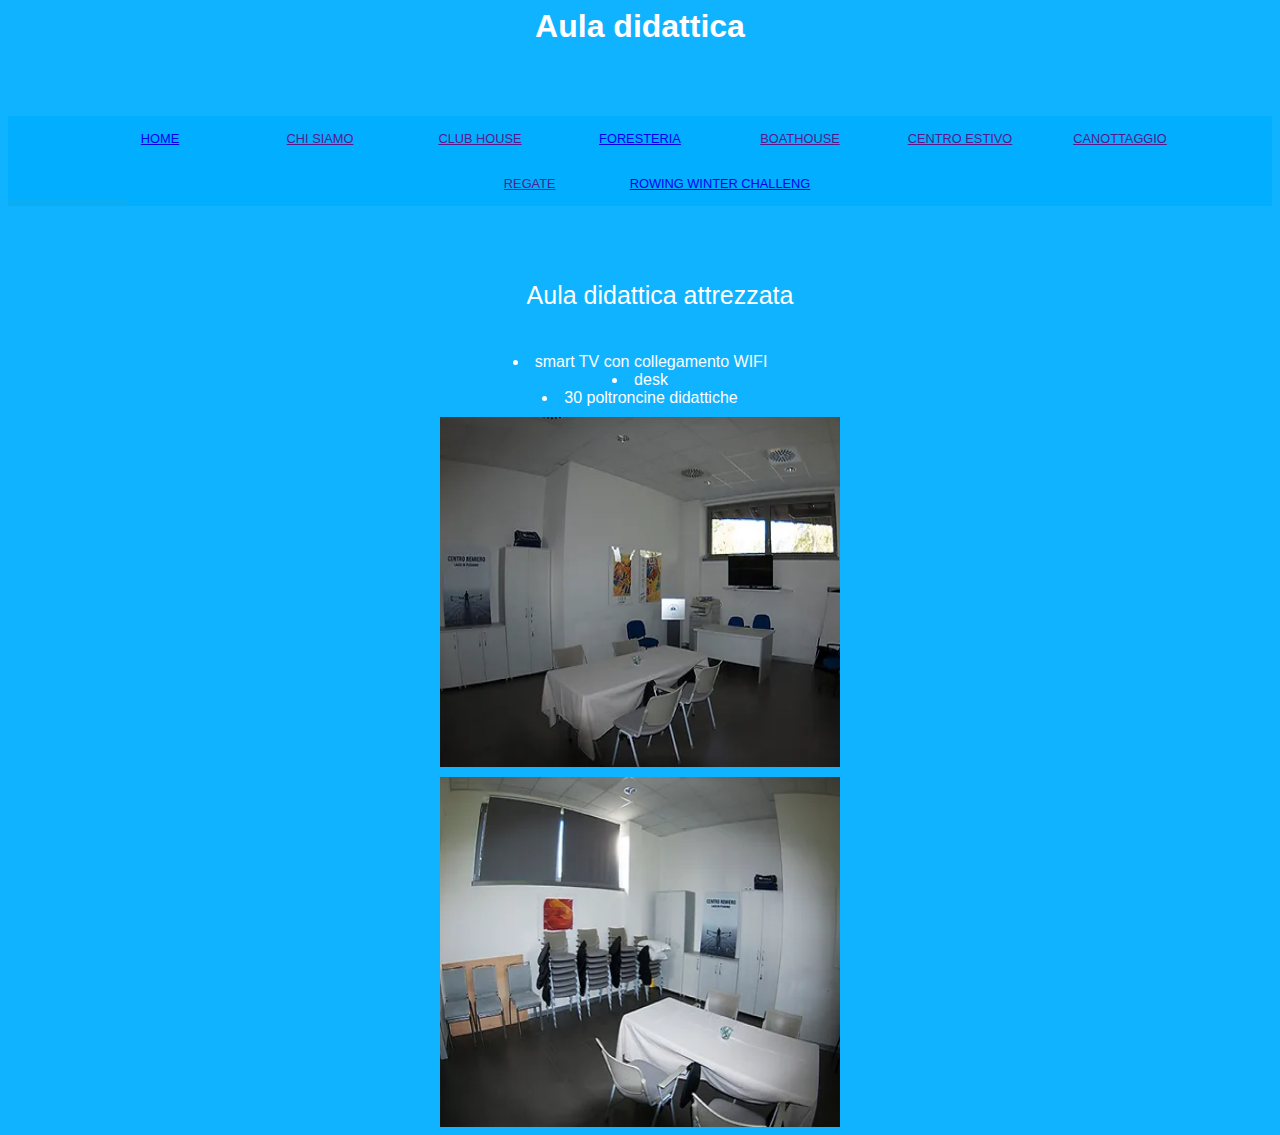
<file: aula didattica.html>
<html>
  <head>
    <link rel="stylesheet" type="text/css" href="sito.css">
  </head>
   
  <body>
    <h1>Aula didattica</h1>
    <nav>
        <ul id="main">
        <li><a href="index.html" >home</li></a>
          <li><a href =""> chi siamo</a>
            <ul class="drop">
              <div>
                <li><a href ="storia.html"> storia</li></a>
                <li><a href ="il consiglio.html">il consiglio</li></a>
                <li><a href="soci.html">i  soci</li></a>
                <li><a href ="contatti.html"> contatti</li></a>
              
              </div>
            </ul>
          </li>
               
       
       
          <li><a href =""> Club house</a>
            <ul class="drop">
              <div>
                <li><a href ="zona relax.html"> zona relax</li></a>
                <li><a href ="palestra.html"> palestre</li></a>
                <li><a href ="aula didattica.html"> aula didattica</li></a>
                <li><a href ="infermeria.html">infermeria </li></a>
               
              </div>
            </ul>
          </li>
          <li><a href ="foresteria.html"> foresteria</a>
            <ul class="drop">
              <div>
                <li><a href =""> centro Remiero</li></a>
                <li>pusiano-palazzo beauharnais</li>
              </div>
            </ul>
          </li>
    
          <li><a href =""> boathouse</a>
            <ul class="drop">
              <div>
                <li><a href =""> hangar barche </li></a>
             
              </div>
            </ul>
          </li>
          <li><a href =""> centro estivo </a>
            <ul class="drop">
              <div>
                <li><a href =""> il centro dell'estate </li></a>
             
              </div>
            </ul>
          </li>
    
          <li><a href =""> canottaggio </a>
            <ul class="drop">
              <div>
                <li><a href =""> sezioni </li></a>
                <li>attività con le scuole </li>
                <li>corsi canottaggio </li>
              </div>
            </ul>
          </li>
         
          <li><a href =""> regate </a>
            <ul class="drop">
              <div>
                <li><a href =""> regate nazionali</li></a>
                <li>regate regionali</li>
               
              
              </div>
            </ul>
          </li>
          <li><a href ="rowing winter challenge.html"> rowing winter challeng</li></a>
    <div id="marker"></div>
        </ul>
      </nav>
  
   
    <ul>Aula didattica attrezzata</ul><br>
 
        <li>smart TV con collegamento WIFI</li>
          <li>desk</li>
          <li>30 poltroncine didattiche</li>
      
  <img src="aula didattica.png">
  <img src="aula didattica 2.png">
 <style> 
  img {margin-top: 10px ;
    margin-left: 150px;
    height: 350px;
  width: 400px;}

  img {margin-top: 10px ;
    margin-right: 150px;
    height: 350px;
  width: 400px;px;}
ul{font-size: 25px;}

</style>
    
      
    
      
      
    </body>

      </html>
</file>
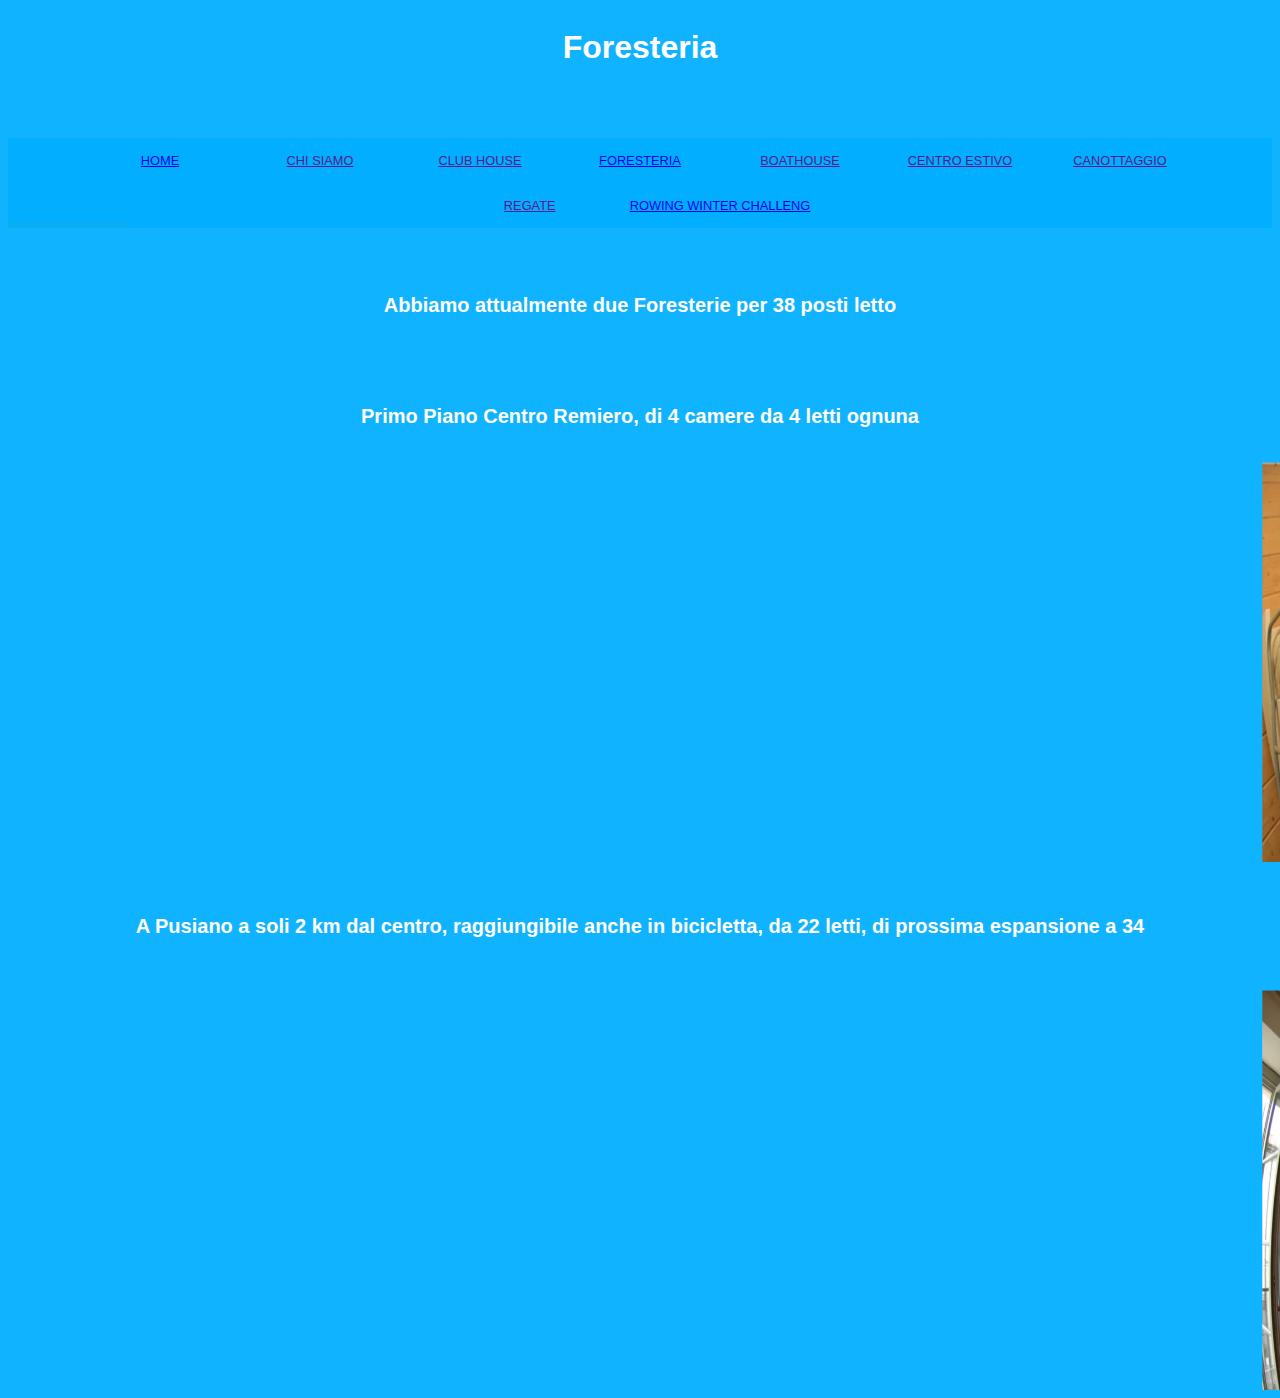
<file: foresteria.html>
<html>
<head>
    <link rel="stylesheet" href="sito.css">
  <title>Foresteria</title>
  <style>
    img{height: 500px;
    width: 500px;}
    #main-content {
      min-height: 100vh;
      display: flex;
      flex-direction: column;
      justify-content: flex-start;
    }
    
    .container {
      flex: 1;
      display: flex;
      flex-direction: column;
      justify-content: flex-start;
    }
    
    .footer {
      display: flex;
      justify-content: center;
      align-items: flex-end;
      margin-top: auto;
    }
    h2{font-size: 20px;}
    marquee{margin-left: 600px;}
  </style>
</head>
<body id="main-content">

  <div class="container">


  

 <h1>Foresteria</h1>
 <nav>
  <ul id="main">
  <li><a href="index.html" >home</li></a>
    <li><a href =""> chi siamo</a>
      <ul class="drop">
        <div>
          <li><a href ="storia.html"> storia</li></a>
          <li><a href ="il consiglio.html">il consiglio</li></a>
          <li><a href="soci.html">i  soci</li></a>
          <li><a href ="contatti.html"> contatti</li></a>
        
        </div>
      </ul>
    </li>
         
 
 
    <li><a href =""> Club house</a>
      <ul class="drop">
        <div>
          <li><a href ="zona relax.html"> zona relax</li></a>
          <li><a href ="palestra.html"> palestre</li></a>
          <li><a href ="aula didattica.html"> aula didattica</li></a>
          <li><a href ="infermeria.html">infermeria </li></a>
         
        </div>
      </ul>
    </li>
    <li><a href ="foresteria.html"> foresteria</a>
      <ul class="drop">
        <div>
          <li><a href =""> centro Remiero</li></a>
          <li>pusiano-palazzo beauharnais</li>
        </div>
      </ul>
    </li>

    <li><a href =""> boathouse</a>
      <ul class="drop">
        <div>
          <li><a href =""> hangar barche </li></a>
       
        </div>
      </ul>
    </li>
    <li><a href =""> centro estivo </a>
      <ul class="drop">
        <div>
          <li><a href =""> il centro dell'estate </li></a>
       
        </div>
      </ul>
    </li>

    <li><a href =""> canottaggio </a>
      <ul class="drop">
        <div>
          <li><a href =""> sezioni </li></a>
          <li>attività con le scuole </li>
          <li>corsi canottaggio </li>
        </div>
      </ul>
    </li>
   
    <li><a href =""> regate </a>
      <ul class="drop">
        <div>
          <li><a href =""> regate nazionali</li></a>
          <li>regate regionali</li>
         
        
        </div>
      </ul>
    </li>
    <li><a href ="rowing winter challenge.html"> rowing winter challeng</li></a>
<div id="marker"></div>
  </ul>
</nav>


    <h2>Abbiamo attualmente due Foresterie per 38 posti letto</h2>
     <br><br><br>
  




        
    
        
    <h2> Primo Piano Centro Remiero, di 4 camere da 4 letti ognuna</h2>
     <br>
     <marquee behavior="scroll" direction="left" width="700" height="400" scrollamount="5">
      <img src="Immagine1.png" alt="image1">
      <img src="Immagine2.png" alt="image2">
      <img src="Immagine3.png" alt="image3">
      <img src="Immagine4.png" alt="image3">
    </marquee>
    <br><br>
        <h2>A Pusiano a soli 2 km dal centro, raggiungibile anche in bicicletta, da 22 letti, di prossima espansione a 34</h2>
        <br><br>
        <marquee behavior="scroll" direction="left" width="700" height="400" scrollamount="5">
          <img src="Immagine5.png" alt="image1">
          <img src="Immagine6.png" alt="image2">
          <img src="Immagine7.png" alt="image3">
          <img src="Immagine8.png" alt="image3">
        </marquee>
</file>
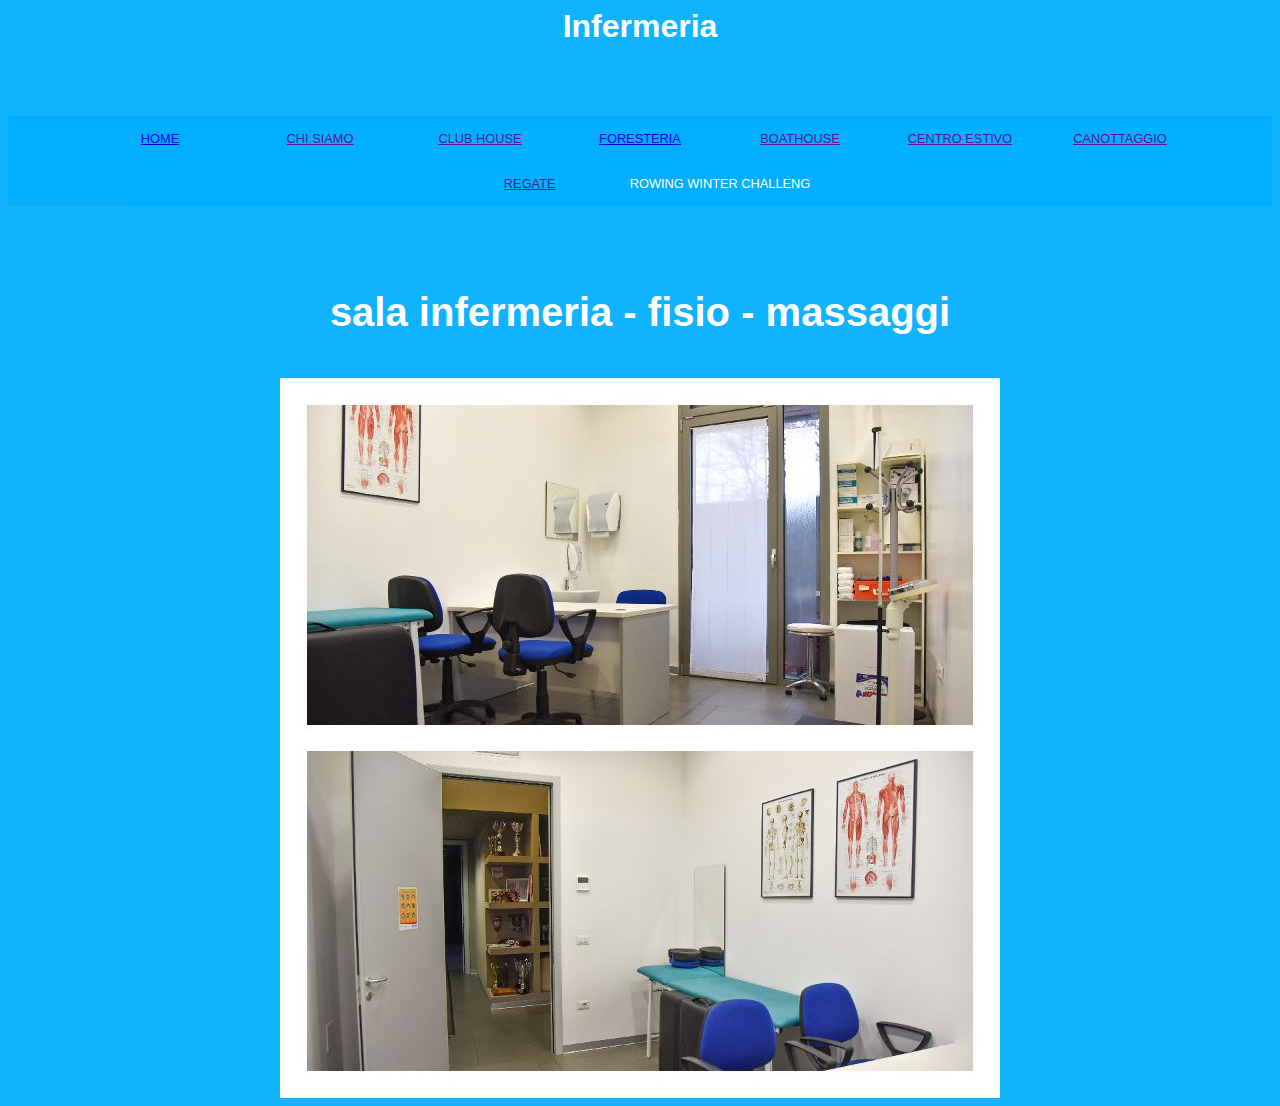
<file: infermeria.html>
<html>
  <head>
    <link rel="stylesheet" type="text/css" href="sito.css">
  </head>
   
  <body>
    <h1> Infermeria</h1>
    <nav>
      <ul id="main">
      <li><a href="index.html" >home</li></a>
        <li><a href =""> chi siamo</a>
          <ul class="drop">
            <div>
              <li><a href ="storia.html"> storia</li></a>
              <li><a href ="il consiglio.html">il consiglio</li></a>
              <li><a href="soci.html">i  soci</li></a>
              <li><a href ="contatti.html"> contatti</li></a>
            
            </div>
          </ul>
        </li>
             
     
     
        <li><a href =""> Club house</a>
          <ul class="drop">
            <div>
              <li><a href ="zona relax.html"> zona relax</li></a>
              <li><a href ="palestra.html"> palestre</li></a>
              <li><a href ="aula didattica.html"> aula didattica</li></a>
              <li><a href ="infermeria.html">infermeria </li></a>
             
            </div>
          </ul>
        </li>
        <li><a href ="foresteria.html"> foresteria</a>
          <ul class="drop">
            <div>
              <li><a href =""> centro Remiero</li></a>
              <li>pusiano-palazzo beauharnais</li>
            </div>
          </ul>
        </li>
  
        <li><a href =""> boathouse</a>
          <ul class="drop">
            <div>
              <li><a href =""> hangar barche </li></a>
           
            </div>
          </ul>
        </li>
        <li><a href =""> centro estivo </a>
          <ul class="drop">
            <div>
              <li><a href =""> il centro dell'estate </li></a>
           
            </div>
          </ul>
        </li>
  
        <li><a href =""> canottaggio </a>
          <ul class="drop">
            <div>
              <li><a href =""> sezioni </li></a>
              <li>attività con le scuole </li>
              <li>corsi canottaggio </li>
            </div>
          </ul>
        </li>
       
        <li><a href =""> regate </a>
          <ul class="drop">
            <div>
              <li><a href =""> regate nazionali</li></a>
              <li>regate regionali</li>
             
            
            </div>
          </ul>
        </li>
  <li>rowing winter challeng </li>
  <div id="marker"></div>
      </ul>
    </nav>
  
  <h2> sala infermeria - fisio - massaggi</h2>
  <img src="infermeria.jpg">
 <style> 
  img {margin-top: 10px ;
    height: 720px;
  width: 720px;}
  body{}
</style>
    
      
    
      
      
    </body>

      </html>
</file>
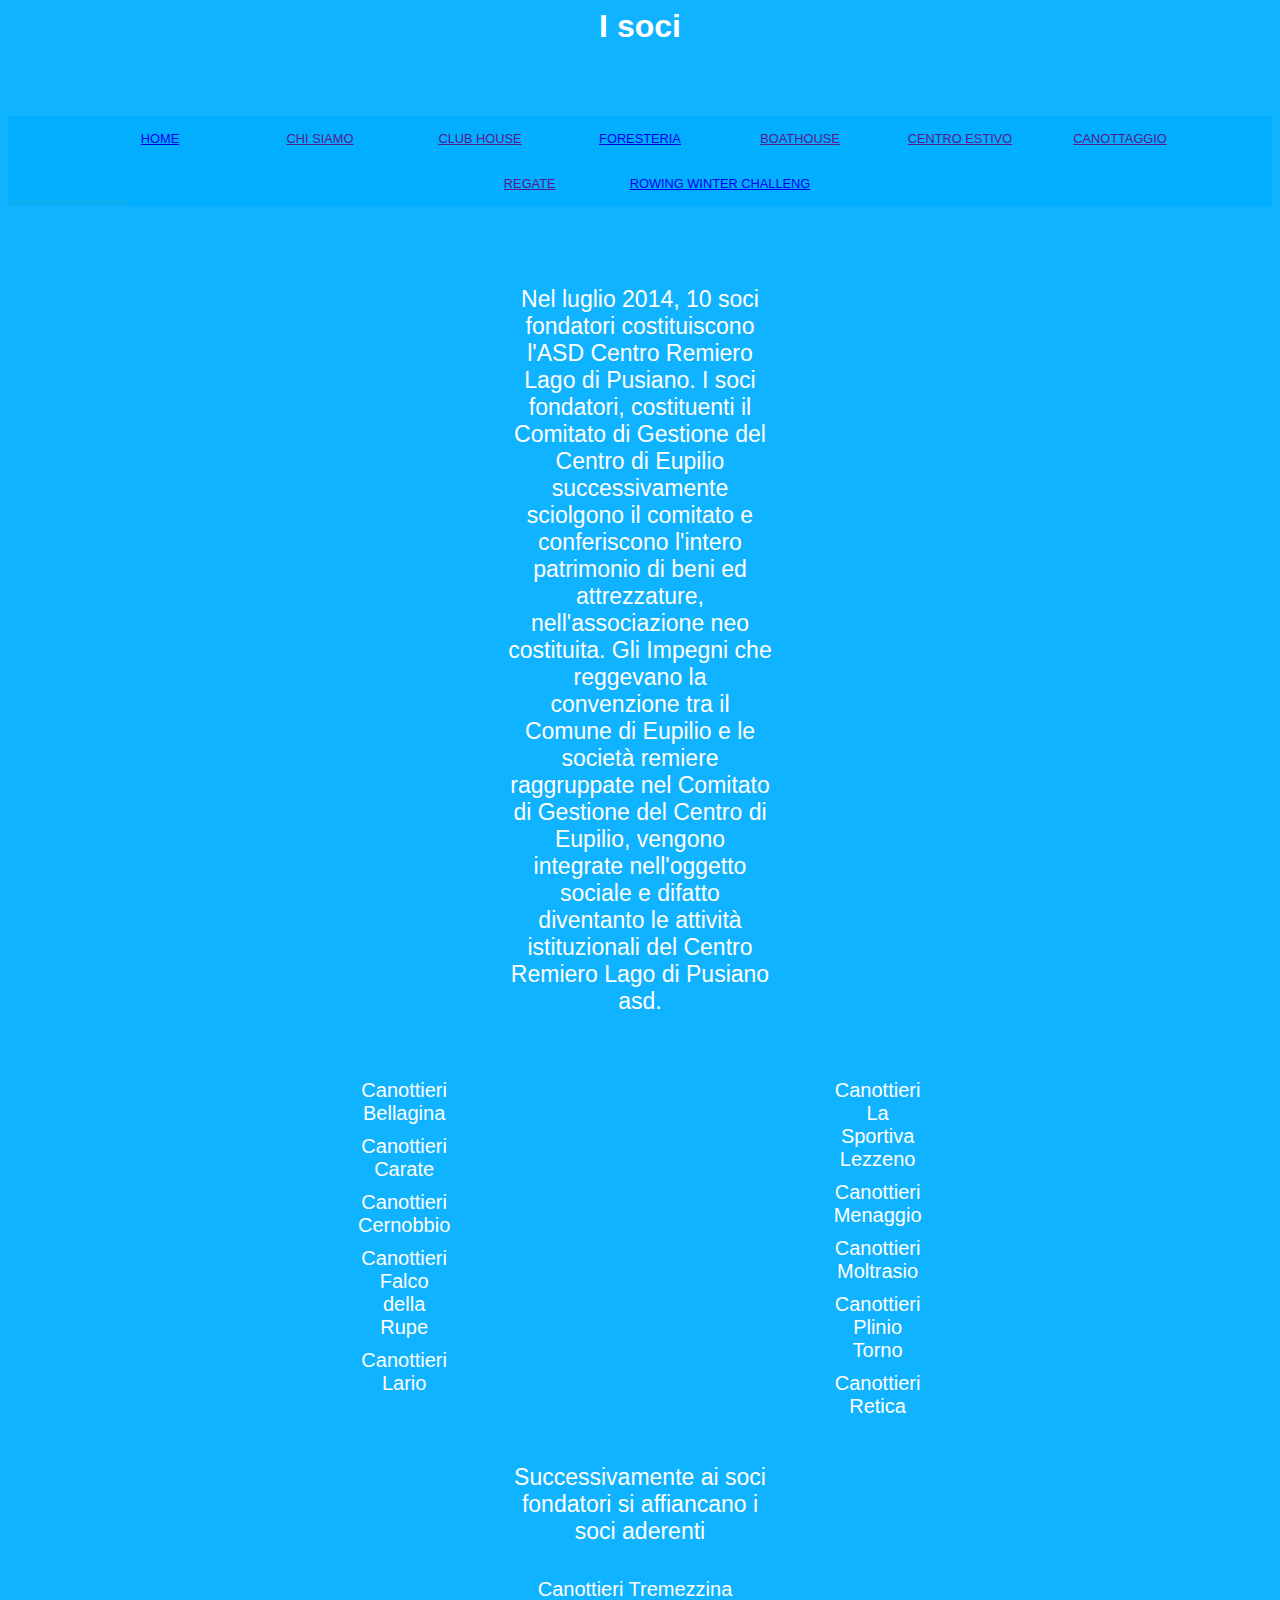
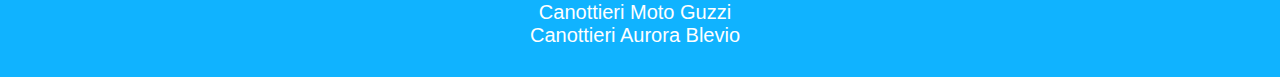
<file: soci.html>
<html>
    <link rel="stylesheet" href="sito.css">
  <head>
    
    <title>La mia pagina</title>
    <style>
      body {
        background-image: url("");
       background-size: cover;
    background-position: center;
    
       
   
    
   
      }
      
      .container {
        
        margin: 30px;
        margin-left:200px ;
        margin-right: 200px;
       
      }
      
      .centered-text {
        
        margin-bottom: 30px;
      }
      
      .centered-text h1 {
        font-size: 70px;
       
      }
      
      .centered-text p {
        font-size: 23px;
        margin-left: 300px;
        margin-right: 300px;
       
   
      }
      
      .person-list {
        display: flex;
        justify-content: space-between;
      }
      
      .person-list .people {
        flex-basis: 45%;
      }
      
      .person-list h2 {
        font-size: 40px;
      }
      
      .person-list ul {
        list-style: none;
        padding: 0;
        margin-left: 150px;
        margin-right: 150px;
      }
      
      .person-list ul li {
        margin-bottom: 10px;
        font-size: 20px;
      }
      .person2-list ul {
        list-style: none;
        padding: 0;
        margin-left: 90px;
        margin-right: 100px;
        font-size: 20px;
      }
    </style>
  </head>
  <body>
    <h1>I soci</h1>
    <nav>
      <ul id="main">
      <li><a href="index.html" >home</li></a>
        <li><a href =""> chi siamo</a>
          <ul class="drop">
            <div>
              <li><a href ="storia.html"> storia</li></a>
              <li><a href ="il consiglio.html">il consiglio</li></a>
              <li><a href="soci.html">i  soci</li></a>
              <li><a href ="contatti.html"> contatti</li></a>
            
            </div>
          </ul>
        </li>
             
     
     
        <li><a href =""> Club house</a>
          <ul class="drop">
            <div>
              <li><a href ="zona relax.html"> zona relax</li></a>
              <li><a href ="palestra.html"> palestre</li></a>
              <li><a href ="aula didattica.html"> aula didattica</li></a>
              <li><a href ="infermeria.html">infermeria </li></a>
             
            </div>
          </ul>
        </li>
        <li><a href ="foresteria.html"> foresteria</a>
          <ul class="drop">
            <div>
              <li><a href =""> centro Remiero</li></a>
              <li>pusiano-palazzo beauharnais</li>
            </div>
          </ul>
        </li>
  
        <li><a href =""> boathouse</a>
          <ul class="drop">
            <div>
              <li><a href =""> hangar barche </li></a>
           
            </div>
          </ul>
        </li>
        <li><a href =""> centro estivo </a>
          <ul class="drop">
            <div>
              <li><a href =""> il centro dell'estate </li></a>
           
            </div>
          </ul>
        </li>
  
        <li><a href =""> canottaggio </a>
          <ul class="drop">
            <div>
              <li><a href =""> sezioni </li></a>
              <li>attività con le scuole </li>
              <li>corsi canottaggio </li>
            </div>
          </ul>
        </li>
       
        <li><a href =""> regate </a>
          <ul class="drop">
            <div>
              <li><a href =""> regate nazionali</li></a>
              <li>regate regionali</li>
             
            
            </div>
          </ul>
        </li>
        <li><a href ="rowing winter challenge.html"> rowing winter challeng</li></a>
  <div id="marker"></div>
      </ul>
    </nav>


    <div class="container">
      <div class="centered-text">
    
        <p>Nel luglio 2014, 10 soci fondatori costituiscono l'ASD Centro Remiero Lago di Pusiano. I soci fondatori, costituenti il Comitato di Gestione del Centro di Eupilio successivamente sciolgono il comitato e conferiscono l'intero patrimonio di beni ed attrezzature, nell'associazione neo costituita.

            Gli Impegni che reggevano la convenzione tra il Comune di Eupilio e le società remiere raggruppate nel Comitato di Gestione del Centro di Eupilio, vengono integrate nell'oggetto sociale e difatto diventanto le attività istituzionali del Centro Remiero Lago di Pusiano asd.</p>
      </div>
      
      <div class="person-list">
        <div class="people">
          <h2></h2>
          <ul>
            <li>Canottieri Bellagina</li>
            <li>Canottieri Carate </li>
            <li>Canottieri Cernobbio</li>
            <li>Canottieri Falco della Rupe</li>
            <li>Canottieri Lario</li>
          </ul>
        </div>
        
        <div class="people">
          <h2></h2>
          <ul>
            <li>Canottieri La Sportiva Lezzeno</li>
            <li>Canottieri Menaggio</li>
            <li>Canottieri Moltrasio</li>
            <li>Canottieri Plinio Torno</li>
            <li>Canottieri Retica</li>
            
          </ul>

        </div>
      </div>
    </div>
    <div class="container">
      <div class="centered-text">
    
        <p> Successivamente ai soci fondatori si affiancano i soci aderenti </p>
       
      </div>
      <div class="person2-list">
        <div class="people">
          <h2></h2>
          <ul>
            <li>Canottieri Tremezzina</li>
            <li>Canottieri Moto Guzzi </li>
            <li>Canottieri Aurora Blevio</li>
            
          </ul>
        </div>
        
  </body>
</html>
</file>
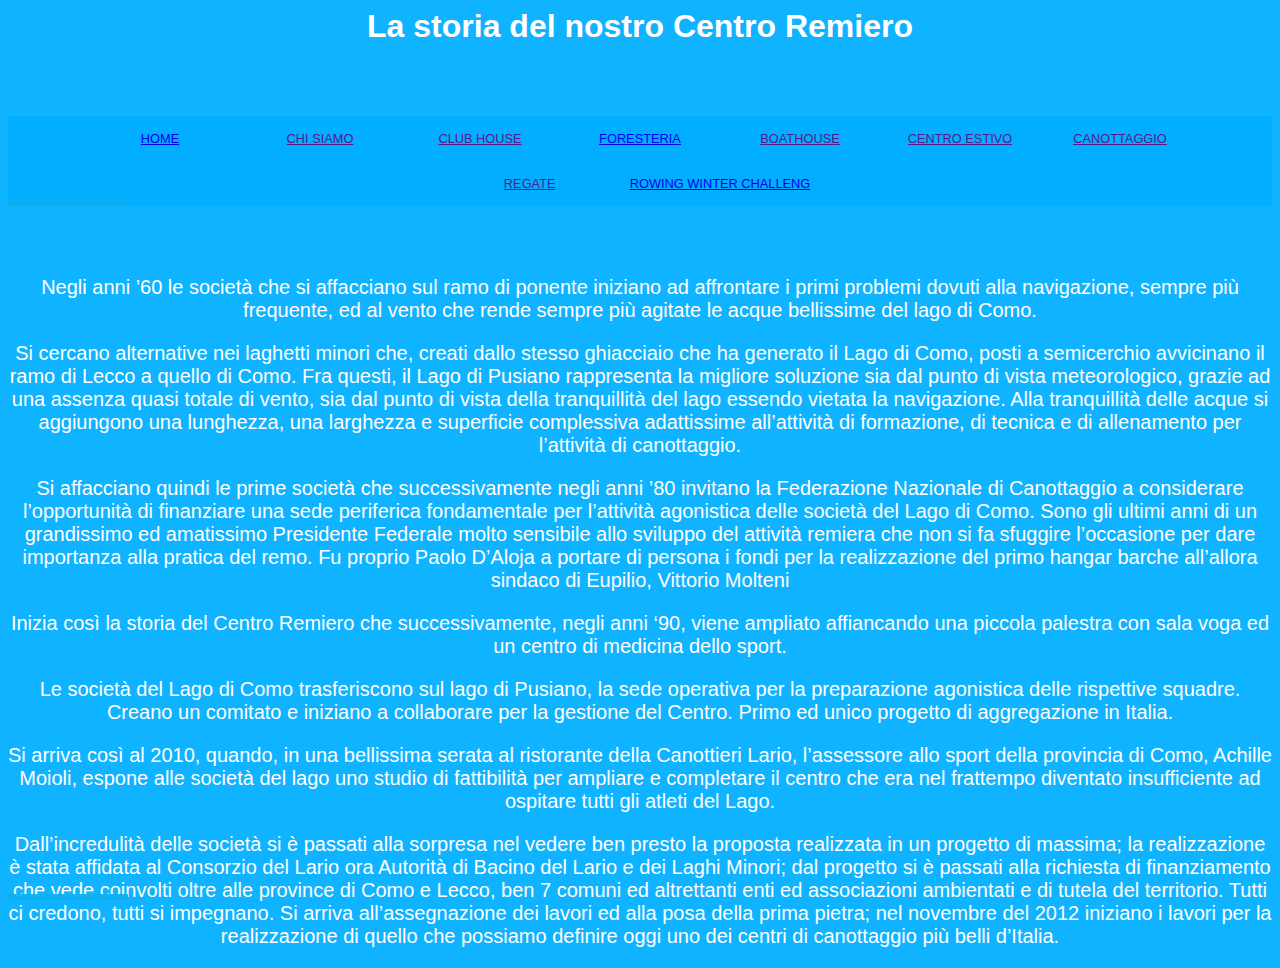
<file: storia.html>
<html>
  <link rel="stylesheet" href="sito.css">

<head>
  <title>La storia del nostro Centro Remiero</title>
  <h1>La storia del nostro Centro Remiero</h1>
  <style> body { 
    background-image: url("");
    background-size: cover;
    background-repeat: no-repeat;
    background-position: center;
  }
  p{font-size: 20px;}</style>
  <nav>
    <ul id="main">
    <li><a href="index.html" >home</li></a>
      <li><a href =""> chi siamo</a>
        <ul class="drop">
          <div>
            <li><a href ="storia.html"> storia</li></a>
            <li><a href ="il consiglio.html">il consiglio</li></a>
            <li><a href="soci.html">i  soci</li></a>
            <li><a href ="contatti.html"> contatti</li></a>
          
          </div>
        </ul>
      </li>
           
   
   
      <li><a href =""> Club house</a>
        <ul class="drop">
          <div>
            <li><a href ="zona relax.html"> zona relax</li></a>
            <li><a href ="palestra.html"> palestre</li></a>
            <li><a href ="aula didattica.html"> aula didattica</li></a>
            <li><a href ="infermeria.html">infermeria </li></a>
           
          </div>
        </ul>
      </li>
      <li><a href ="foresteria.html"> foresteria</a>
        <ul class="drop">
          <div>
            <li><a href =""> centro Remiero</li></a>
            <li>pusiano-palazzo beauharnais</li>
          </div>
        </ul>
      </li>

      <li><a href =""> boathouse</a>
        <ul class="drop">
          <div>
            <li><a href =""> hangar barche </li></a>
         
          </div>
        </ul>
      </li>
      <li><a href =""> centro estivo </a>
        <ul class="drop">
          <div>
            <li><a href =""> il centro dell'estate </li></a>
         
          </div>
        </ul>
      </li>

      <li><a href =""> canottaggio </a>
        <ul class="drop">
          <div>
            <li><a href =""> sezioni </li></a>
            <li>attività con le scuole </li>
            <li>corsi canottaggio </li>
          </div>
        </ul>
      </li>
     
      <li><a href =""> regate </a>
        <ul class="drop">
          <div>
            <li><a href =""> regate nazionali</li></a>
            <li>regate regionali</li>
           
          
          </div>
        </ul>
      </li>
      <li><a href ="rowing winter challenge.html"> rowing winter challeng</li></a>
<div id="marker"></div>
    </ul>
  </nav>

  
</head>

<body>

<div id="marker"></div>
    </ul>
  </nav>
 
  
  
  <p>Negli anni ’60 le società che si affacciano sul ramo di ponente  iniziano ad affrontare i primi problemi dovuti alla navigazione, sempre più frequente, ed al vento che rende sempre più agitate le acque bellissime del lago di Como.</p>
  
  
  
  
  
  
    <p>Si cercano alternative nei laghetti minori che, creati dallo stesso ghiacciaio che ha generato il Lago di Como, posti a semicerchio avvicinano il ramo di Lecco a quello di Como.

        Fra questi, il  Lago di Pusiano rappresenta la migliore soluzione sia dal punto di vista meteorologico, grazie ad una assenza quasi totale di vento, sia dal punto di vista della tranquillità del lago essendo vietata la navigazione.
        
        Alla tranquillità delle acque si aggiungono una lunghezza, una larghezza e superficie complessiva adattissime all’attività di formazione, di tecnica e di allenamento per l’attività di canottaggio.</li>
    <p>Si affacciano quindi le prime società che successivamente negli anni ’80  invitano la Federazione Nazionale di Canottaggio a considerare l’opportunità di finanziare una sede periferica fondamentale per l’attività agonistica delle società del Lago di Como. Sono gli ultimi anni di un grandissimo ed amatissimo Presidente Federale molto sensibile allo sviluppo del attività remiera che non si fa sfuggire l’occasione per dare importanza alla pratica del remo. Fu proprio Paolo D’Aloja a portare di persona i fondi per la realizzazione del primo hangar barche all’allora sindaco di Eupilio, Vittorio Molteni

 

    </p>
    <p>Inizia così la storia del Centro Remiero che successivamente, negli anni ‘90, viene ampliato affiancando una piccola palestra con sala voga ed un centro di medicina dello sport.</p>
 
     <p>Le società del Lago di Como trasferiscono sul lago di Pusiano, la sede operativa per la preparazione agonistica delle rispettive squadre. Creano un comitato e iniziano a collaborare per la gestione del Centro. Primo ed unico progetto di aggregazione in Italia.</p>
     <p>Si arriva così al 2010, quando, in una bellissima serata al ristorante della Canottieri Lario, l’assessore allo sport della provincia di Como, Achille Moioli,  espone alle società del lago uno studio di fattibilità  per ampliare e completare il centro che era nel frattempo diventato insufficiente ad ospitare tutti gli atleti del Lago.</p>
     <p>Dall’incredulità delle società si è passati alla sorpresa nel vedere ben presto la proposta realizzata in un progetto di massima; la realizzazione è stata affidata al Consorzio del Lario ora Autorità di Bacino del Lario e dei Laghi Minori;  dal progetto si è passati alla richiesta di finanziamento che vede coinvolti oltre alle province di Como e Lecco, ben 7 comuni ed altrettanti enti ed associazioni ambientati e di tutela del territorio. Tutti ci credono, tutti si impegnano. Si arriva all’assegnazione dei lavori ed alla posa della prima pietra;  nel novembre del 2012 iniziano i lavori per la realizzazione di quello che possiamo definire oggi uno dei centri di canottaggio più belli d’Italia.

     </p>
     
</body>

</html>
</file>
<file: sito.css>
body {
  background-image: url("sfondo.jpg");
  background-size: cover;
  background-position: center;
}

#sponsor {
  background-color: rgba(0, 0, 0, 0.5);
  color: white;
  padding: auto;
  width: 101.5%;

  position: relative;
}

#sponsor:before {
  content: "";
  background-image: url("overlay.png");
  opacity: 0.5;
  top: 0;
  left: 0;
  bottom: 0;
  right: 0;
  position: absolute;
  z-index: -1;
}

#sponsor h2 {
  margin-top: 0;
  margin-bottom: 0;
}

#sponsor ul {
  list-style: none;
  margin: 0;
  padding: 0;
  display: flex;
  flex-wrap: wrap;
  justify-content: center;
}

#sponsor li {
  margin: 10px;
}

#sponsor img {
  max-width: 100%;
  height: auto;
}









body {
font-family: "Open Sans", sans-serif;
background: #00aeffef;
color: rgb(255, 255, 255);
text-align: center;
text-decoration: none;
 
}

#main {
position: relative;
list-style: none;
background: #00aeffef;
font-weight: 400;
font-size: 0;
text-transform: uppercase;
display: inline-block;
padding: 0;
margin: 50px auto;
}
#main li {
font-size: 0.8rem;
display: inline-block;
position: relative;
padding: 15px 20px;
cursor: pointer;
z-index: 5;
min-width: 120px;
}

li {
margin: 0;
}

.drop {
overflow: hidden;
list-style: none;
position: absolute;
padding: 0;
width: 100%;
left: 0;
top: 48px;
}
.drop div {
transform: translate(0, -100%);
transition: all 0.5s 0.1s;
position: relative;
}
.drop li {
display: block;
padding: 10;
width: 100%;
background: #0caff0ef !important;
}

#marker {
height: 6px;
background: #0caff0ef !important;
position: absolute;
bottom: 0;
width: 120px;
z-index: 2;
transition: all 0.35s;
}

#main li:nth-child(1):hover ul div {
transform: translate(0, 0);
}
#main li:nth-child(1):hover ~ #marker {
transform: translate(0px, 0);
}

#main li:nth-child(2):hover ul div {
transform: translate(0, 0);
}
#main li:nth-child(2):hover ~ #marker {
transform: translate(120px, 0);
}

#main li:nth-child(3):hover ul div {
transform: translate(0, 0);
}
#main li:nth-child(3):hover ~ #marker {
transform: translate(240px, 0);
}

#main li:nth-child(4):hover ul div {
transform: translate(0, 0);
}
#main li:nth-child(4):hover ~ #marker {
transform: translate(360px, 0);
}
#main li:nth-child(5):hover ul div {
transform: translate(0, 0);
}
#main li:nth-child(5):hover ~ #marker {
transform: translate(360px, 0);
}
#main li:nth-child(6):hover ul div {
  transform: translate(0, 0);
  }
  #main li:nth-child(6):hover ~ #marker {
  transform: translate(360px, 0);
  }
  #main li:nth-child(7):hover ul div {
    transform: translate(0, 0);
    }
    #main li:nth-child(7):hover ~ #marker {
    transform: translate(360px, 0);
    }
    #main li:nth-child(8):hover ul div {
      transform: translate(0, 0);
      }
      #main li:nth-child(8):hover ~ #marker {
      transform: translate(360px, 0);
      }




h2{font-size: 50px;}





h2 {
  font-size: 40;
  font-family:  sans-serif;
}
</file>
